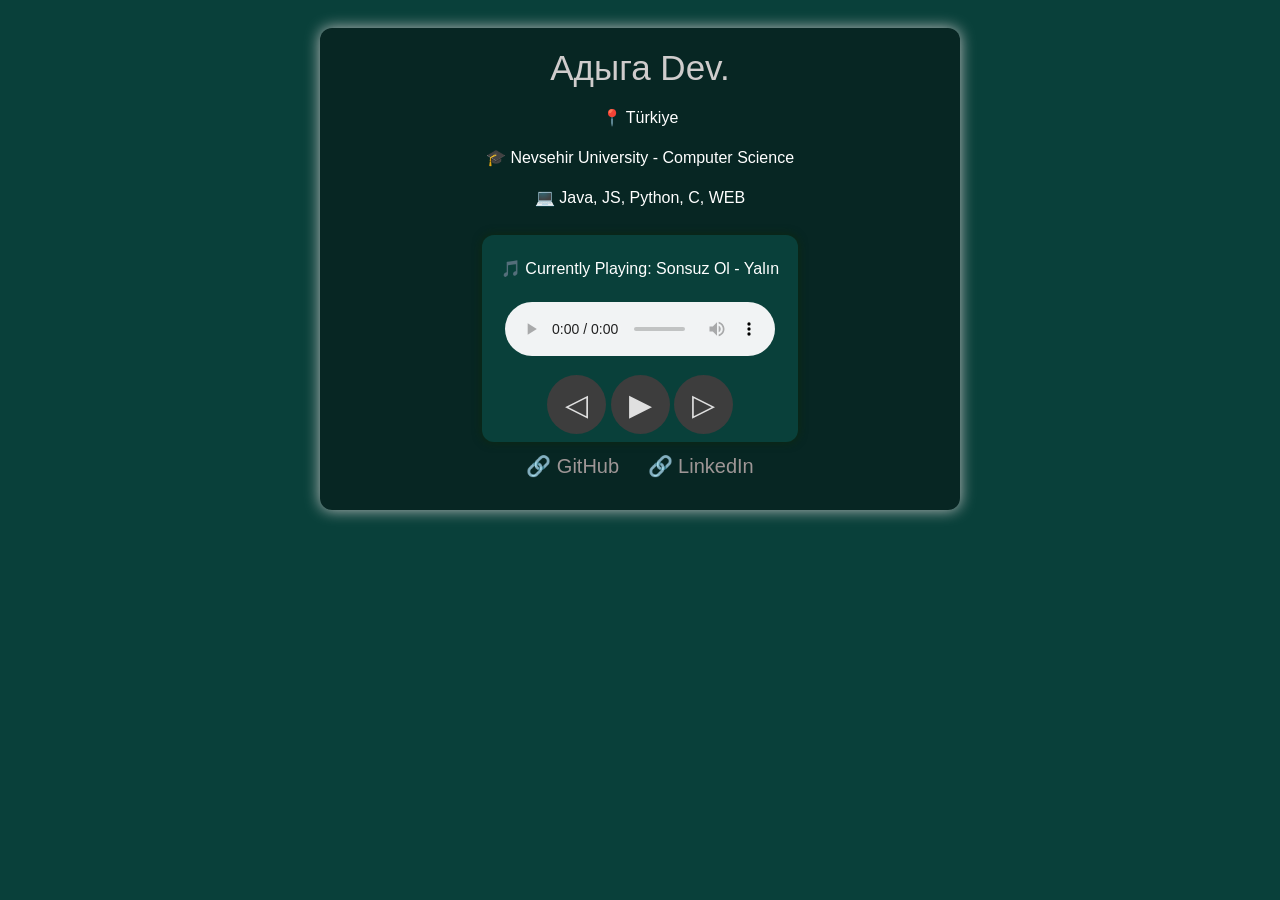
<file: index.html>
<!DOCTYPE html>
<html lang="en">
<head>
    <script async src="https://www.googletagmanager.com/gtag/js?id=G-ZZGKS3VNBL"></script>
    <script>
    window.dataLayer = window.dataLayer || [];
    function gtag(){dataLayer.push(arguments);}
    gtag('js', new Date());
    gtag('config', 'G-ZZGKS3VNBL');
</script>

    <meta charset="UTF-8">
    <meta name="viewport" content="width=device-width, initial-scale=1.0">
    <title>Janberk Dev.</title>
    <link rel="stylesheet" href="style.css">
</head>
<body>
    <div class="container">
        <div class="logo">Адыга Dev.</div>
        <div class="bio">
            <p>📍 Türkiye</p>
            <p>🎓 Nevsehir University - Computer Science</p>
            <p>💻 Java, JS, Python, C, WEB</p>
        </div>
        <div class="player">
            <p>🎵 Currently Playing: <span id="song-name">Yalın - Sonsuz Ol</span></p>
            <audio id="audio-player" controls>
                <source id="audio-source" src="https://raw.githubusercontent.com/EmreCanberk/Martianli/main/yalın.mp3" type="audio/mpeg">
                Tarayıcınız ses çalmayı desteklemiyor.
            </audio>
            <div class="controls">
                <button id="prev-btn"></button> 
                <button id="pause-btn" class="playing"></button> 
                <button id="next-btn"></button>
            </div>
        </div>
        <div class="social-icons">
            <a href="https://github.com/EmreCanberk" target="_blank">🔗 GitHub</a>
            <a href="https://www.linkedin.com/in/martianli" target="_blank">🔗 LinkedIn</a>
        </div>
    </div>
    <script src="script.js"></script>
</body>
</html>
</file>
<file: style.css>
body {
    background-color:#09403A;
    color: #ffffff;
    font-family: 'Arial', sans-serif;
    text-align: center;
    margin: 8px;
    padding: 20px;
}
.container {
    max-width: 600px;
    margin: auto;
    background: #072623;
    padding: 20px;
    border-radius: 12px;
    box-shadow: 0 0 15px #BFBFBF;
 }
.logo {
    font-size: 35px;
    font-weight: 500;
    margin-bottom: 18px;
    color: #cfcccc;
}
.bio {
    font-size: 16px;
    margin-bottom: 25px;
    font-weight: 400;
    line-height: 1.5;
}
.player {
    margin-top: 30px;
    background: #09403A;
    padding: 8px;
    border-radius: 12px;
    box-shadow: 0 0 10px #0e290f;
}
.controls {
    margin-top: 15px;
}
button {
    background: #3d3d3d; 
    border: none;
    color: #e0e0e0;
    font-size: 30px;
    cursor: pointer;
    padding: 12px 18px;
    border-radius: 50%;
    transition: background 0.3s ease, transform 0.2s ease;
}
button:hover {
    background: #666161;
    transform: scale(1.1);
}

button#pause-btn.playing::before {
    content: "❚❚"; 
}

button#pause-btn.paused::before {
    content: "▶"; 
}

button#next-btn::before {
    content: "▷"; 
    font-size: 30px;
}

button#prev-btn::before {
    content: "◁"; 
    font-size: 30px;
}

.social-icons a {
    display: inline-block;
    margin: 12px;
    font-size: 20px;
    color: #9e9696;
    text-decoration: none;
    transition: color 0.3s ease;
}
.social-icons a:hover {
    color: #ffffff;
}


audio {
    width: 100%;
    max-width: 270px;
    margin-top: 8px;
}

.player {
    width: 100%;
    max-width: 300px;
    margin: auto;
    padding: 8px;
}

@media (max-width: 480px) {
    .player {
        max-width: 90%;
    }

    audio {
        width: 100%;
    }
}
</file>
